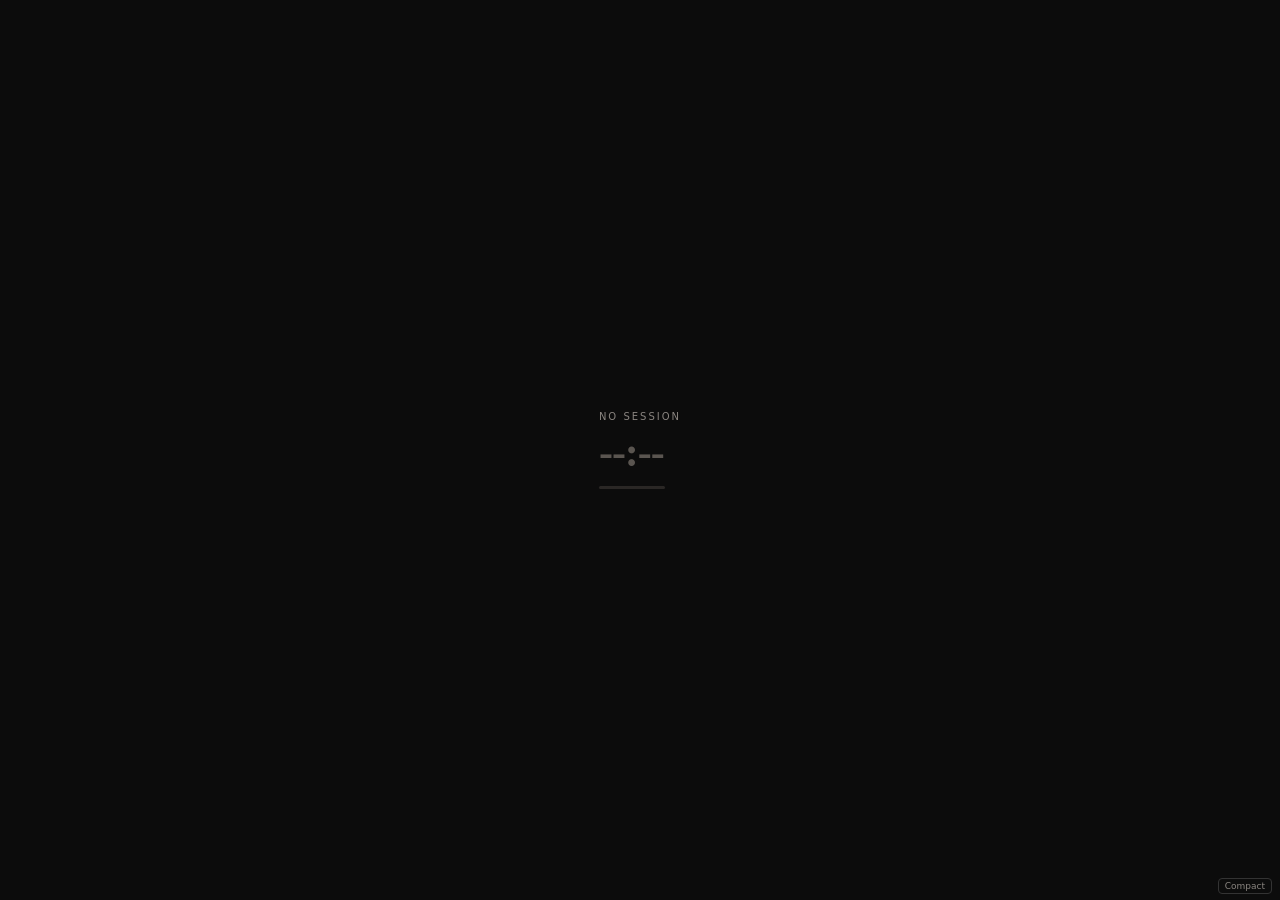
<file: public/float-timer.html>
<!DOCTYPE html>
<html lang="en">
<head>
<meta charset="UTF-8">
<meta name="viewport" content="width=device-width, initial-scale=1.0">
<title>Shūkan Timer</title>
<style>
  * { margin: 0; padding: 0; box-sizing: border-box; }
  body {
    font-family: 'Georgia', serif;
    background: #0c0c0c;
    color: #e8e4df;
    display: flex;
    flex-direction: column;
    align-items: center;
    justify-content: center;
    height: 100vh;
    overflow: hidden;
    user-select: none;
  }
  .phase {
    font-family: system-ui, sans-serif;
    font-size: 10px;
    text-transform: uppercase;
    letter-spacing: 2px;
    color: #8a8580;
    margin-bottom: 6px;
  }
  .time {
    font-size: 42px;
    font-weight: 700;
    letter-spacing: -1px;
    font-variant-numeric: tabular-nums;
  }
  .progress-bar {
    width: 80%;
    height: 3px;
    background: #2a2725;
    border-radius: 2px;
    margin-top: 10px;
    overflow: hidden;
  }
  .progress-fill {
    height: 100%;
    background: #c9a87c;
    border-radius: 2px;
    transition: width 0.5s ease;
  }
  .compact .phase, .compact .progress-bar { display: none; }
  .compact .time { font-size: 36px; }
  .controls {
    position: absolute;
    bottom: 6px;
    right: 8px;
    display: flex;
    gap: 6px;
  }
  .controls button {
    background: none;
    border: 1px solid #333;
    color: #8a8580;
    font-size: 9px;
    padding: 2px 6px;
    border-radius: 4px;
    cursor: pointer;
    font-family: system-ui, sans-serif;
  }
  .controls button:hover { color: #e8e4df; border-color: #555; }
  .idle { color: #5a5550; }
</style>
</head>
<body>
  <div id="root">
    <div class="phase" id="phase">Ready</div>
    <div class="time" id="time">00:00</div>
    <div class="progress-bar"><div class="progress-fill" id="progress"></div></div>
  </div>
  <div class="controls">
    <button id="compact-btn">Compact</button>
  </div>
<script>
const STORAGE_KEY = 'shukan-timer-state';
let isCompact = false;

document.getElementById('compact-btn').addEventListener('click', () => {
  isCompact = !isCompact;
  document.body.classList.toggle('compact', isCompact);
  document.getElementById('compact-btn').textContent = isCompact ? 'Full' : 'Compact';
  // Resize window for compact mode
  try {
    if (isCompact) {
      window.resizeTo(180, 80);
    } else {
      window.resizeTo(220, 140);
    }
  } catch(e) {}
});

function fmt(seconds) {
  const m = Math.floor(seconds / 60);
  const s = seconds % 60;
  return m.toString().padStart(2, '0') + ':' + s.toString().padStart(2, '0');
}

function fmtElapsed(seconds) {
  const h = Math.floor(seconds / 3600);
  const m = Math.floor((seconds % 3600) / 60);
  const s = seconds % 60;
  if (h > 0) return h + 'h ' + m.toString().padStart(2, '0') + 'm';
  return m.toString().padStart(2, '0') + ':' + s.toString().padStart(2, '0');
}

function tick() {
  const phaseEl = document.getElementById('phase');
  const timeEl = document.getElementById('time');
  const progressEl = document.getElementById('progress');

  try {
    const raw = localStorage.getItem(STORAGE_KEY);
    if (!raw) {
      phaseEl.textContent = 'No session';
      timeEl.textContent = '--:--';
      timeEl.className = 'time idle';
      progressEl.style.width = '0%';
      return;
    }
    const st = JSON.parse(raw);
    const today = new Date().toISOString().split('T')[0];
    if (st._date !== today) {
      phaseEl.textContent = 'No session';
      timeEl.textContent = '--:--';
      timeEl.className = 'time idle';
      progressEl.style.width = '0%';
      return;
    }

    // Calculate elapsed
    let elapsed = 0;
    if (st.sessionStartTimestamp) {
      if (st.pauseTimestamp) {
        elapsed = Math.floor(st.pauseAccumulated / 1000);
      } else if (st.isRunning) {
        elapsed = Math.floor((st.pauseAccumulated + Date.now() - st.sessionStartTimestamp) / 1000);
      } else {
        elapsed = Math.floor(st.pauseAccumulated / 1000);
      }
    }

    const isStopwatch = st.mode === 'stopwatch';
    const isIdle = st.phase === 'idle';

    if (isIdle && !st.isRunning) {
      phaseEl.textContent = 'Ready';
      timeEl.textContent = isStopwatch ? '00:00' : fmt(st.focusDuration || 1500);
      timeEl.className = 'time idle';
      progressEl.style.width = '0%';
      return;
    }

    timeEl.className = 'time';

    if (isStopwatch) {
      phaseEl.textContent = st.isRunning ? 'Studying...' : 'Paused';
      timeEl.textContent = fmtElapsed(elapsed);
      progressEl.style.width = '0%';
    } else {
      const duration = st.phase === 'break' ? (st.breakDuration || 300) : (st.focusDuration || 1500);
      const remaining = Math.max(0, duration - elapsed);
      const progress = Math.min(100, ((duration - remaining) / duration) * 100);

      if (st.phase === 'focus') {
        phaseEl.textContent = st.isRunning ? 'Focus' : 'Focus (paused)';
      } else if (st.phase === 'break') {
        phaseEl.textContent = st.isRunning ? 'Break' : 'Break (paused)';
      }

      timeEl.textContent = fmt(remaining);
      progressEl.style.width = progress + '%';
    }
  } catch(e) {
    // ignore
  }
}

tick();
setInterval(tick, 500);

// Update title
setInterval(() => {
  const t = document.getElementById('time').textContent;
  document.title = t + ' — Shūkan';
}, 1000);
</script>
</body>
</html>
</file>
